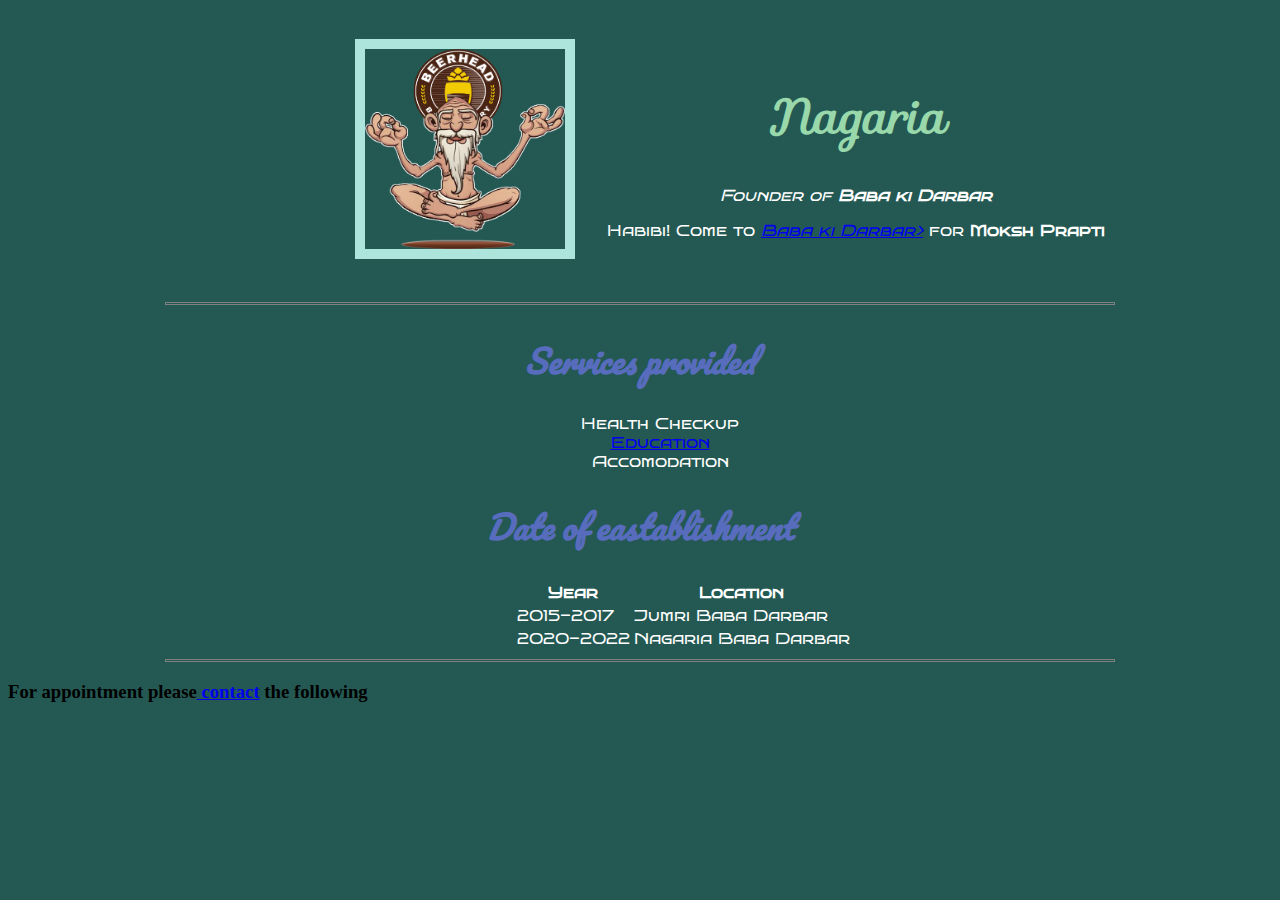
<file: index.html>
<!DOCTYPE html>
<html lang="en">

<head>
    <meta charset="UTF-8">
    <meta name="viewport" content="width=device-width, initial-scale=1.0">
    <title>Baba Ki Buti 🦸</title>
    <link rel="stylesheet" href="./style.css"/>
    <link rel="stylesheet" href="https://fonts.googleapis.com/css?family=Sofia">
    <link rel="preconnect" href="https://fonts.googleapis.com">
<link rel="preconnect" href="https://fonts.gstatic.com" crossorigin>
<link href="https://fonts.googleapis.com/css2?family=Bruno+Ace+SC&family=Pacifico&family=Roboto+Mono:ital,wght@1,100&family=Sofia&display=swap" rel="stylesheet">
</head>

<body>
    <div style="margin-left:25%;">
    <table cellspacing="30" style="text-align: center;">
        <tr>
            <td><img src="Daco_3885856.png"
                    alt="baba ki photo"></td>
            <td>
                <h1 style="color:#98D8AA; font-size: 3rem;"><em>Nagaria</em></h1>
                <p><em>Founder of <strong>Baba ki Darbar</strong></em></p>
                <p>Habibi! Come to <em> <a href="https://home.iitd.ac.in/">Baba ki Darbar></a></em> for <strong>Moksh
                        Prapti</strong> </p>
            </td>
        </tr>
    </table>
    </div>
    <hr size="3px"; noshade="" style="width: 75%;">
    <div  style="text-align: center;">
    <h2 style="font-size:2rem;color:#576CBC;"><em>Services provided</em></h2>
    <ol>
        <li>Health Checkup</li>
        <li><a href="https://darbhanga.nic.in/">Education</a></li>
        <li>Accomodation</li>
    </ol>
    </div>
    <div style="text-align: center;">
    <h2 style="font-size:2rem;color:#576CBC;"><em>Date of eastablishment </em></h2>
    </div>
    <div class="red">
    <table>
        <tr>
            <th>Year </th>
            <th>Location</th>
        </tr>
        <tr>
            <td>2015-2017</td>
            <td>Jumri Baba Darbar</td>
        </tr>
        <tr>
            <td>2020-2022</td>
            <td>Nagaria Baba Darbar</td>
        </tr>
    </table>
    </div>
    <hr size="3px"; noshade="" style="width: 75%;">
    <h3>For appointment please<a
            href="contact me.html"> contact</a> the
        following </h3>
</body>

</html>
</file>
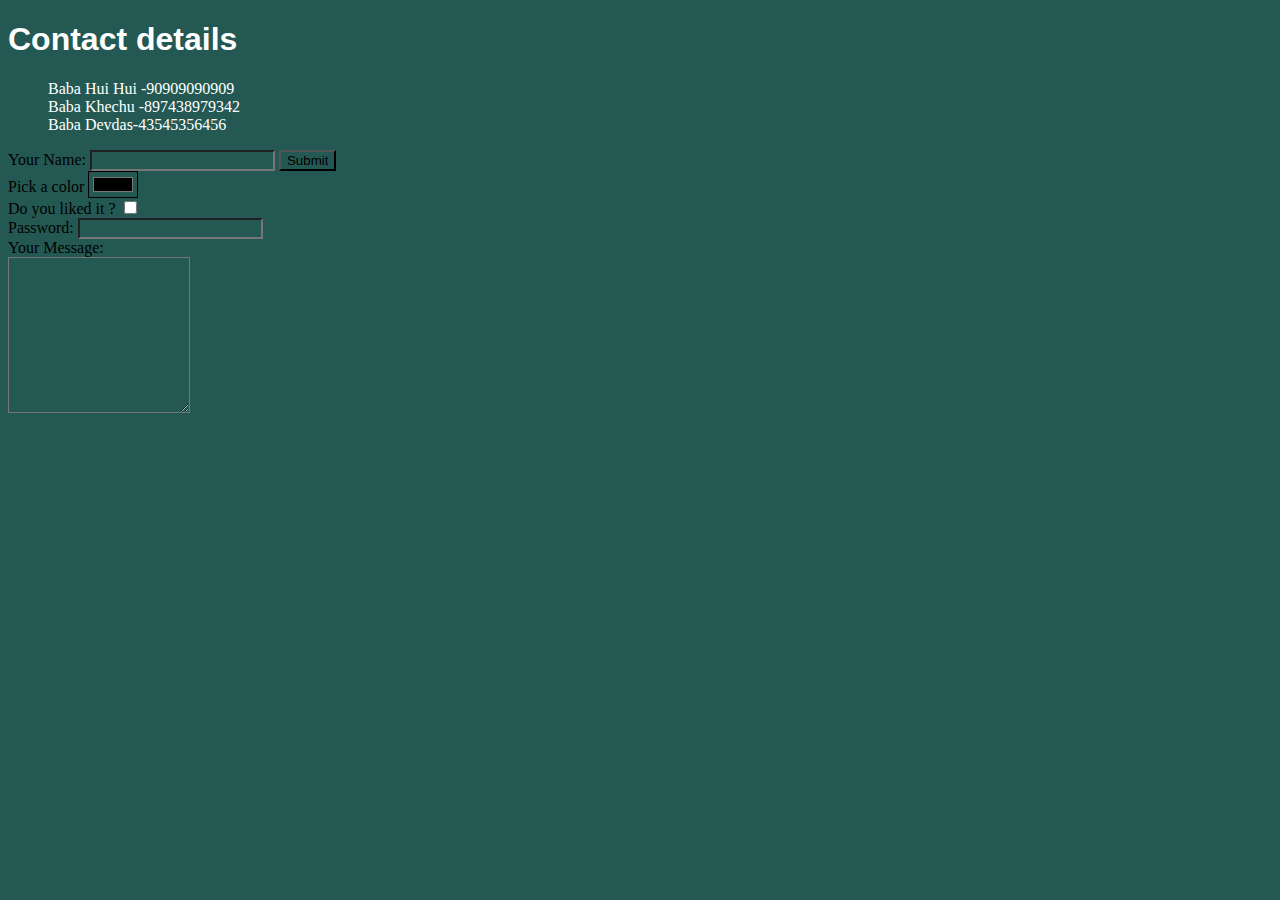
<file: contact me.html>
<!DOCTYPE html>
<html lang="en">

<head>
    <meta charset="UTF-8">
    <meta name="viewport" content="width=device-width, initial-scale=1.0">
    <title>Baba Ki Buti</title>
    <link rel="stylesheet" href="./style.css">
</head>

<body>
    <h1>Contact details</h1>
    <ul>
        <li>Baba Hui Hui -90909090909</li>
        <li>Baba Khechu -897438979342</li>
        <li>Baba Devdas-43545356456</li>
    </ul>
    <form action="mailto:info@chandankrthakur112233@gmail.com" method="post" enctype="text/plain">
        <label for="">Your Name:</label>
        <input type="text">
        <input type="submit"><br>
        <label for="">Pick a color</label>
        <input type="color"><br>
        <label for="">Do you liked it ?</label>
        <input type="checkbox"><br>
        <label for="">Password:</label>
        <input type="password"><br>
        <label for="">Your Message:</label><br>
        <textarea name="" id="" cols="20" rows="10"></textarea>
    </form>
</body>

</html>
</file>
<file: style.css>
/*applied throughout website*/
*{
    background-color:#245953;
    
}
img{
    width: 200px;
    height: 200px;
    border:10px solid #ADE4DB
}
h1{
    font-family: sofia,sans-serif;
    color: white;
}
h2{
    font-family: pacifico;
    color: white;
}
p{
    font-family: bruno ace sc;
    color: white;
}
li{
    font-family: bruno ace sc;
    color: white;

}
table{
    font-family: bruno ace sc;
    color:white ;

}
li{
    list-style: none;
}
.red{
    margin-left: 40%
}
</file>
